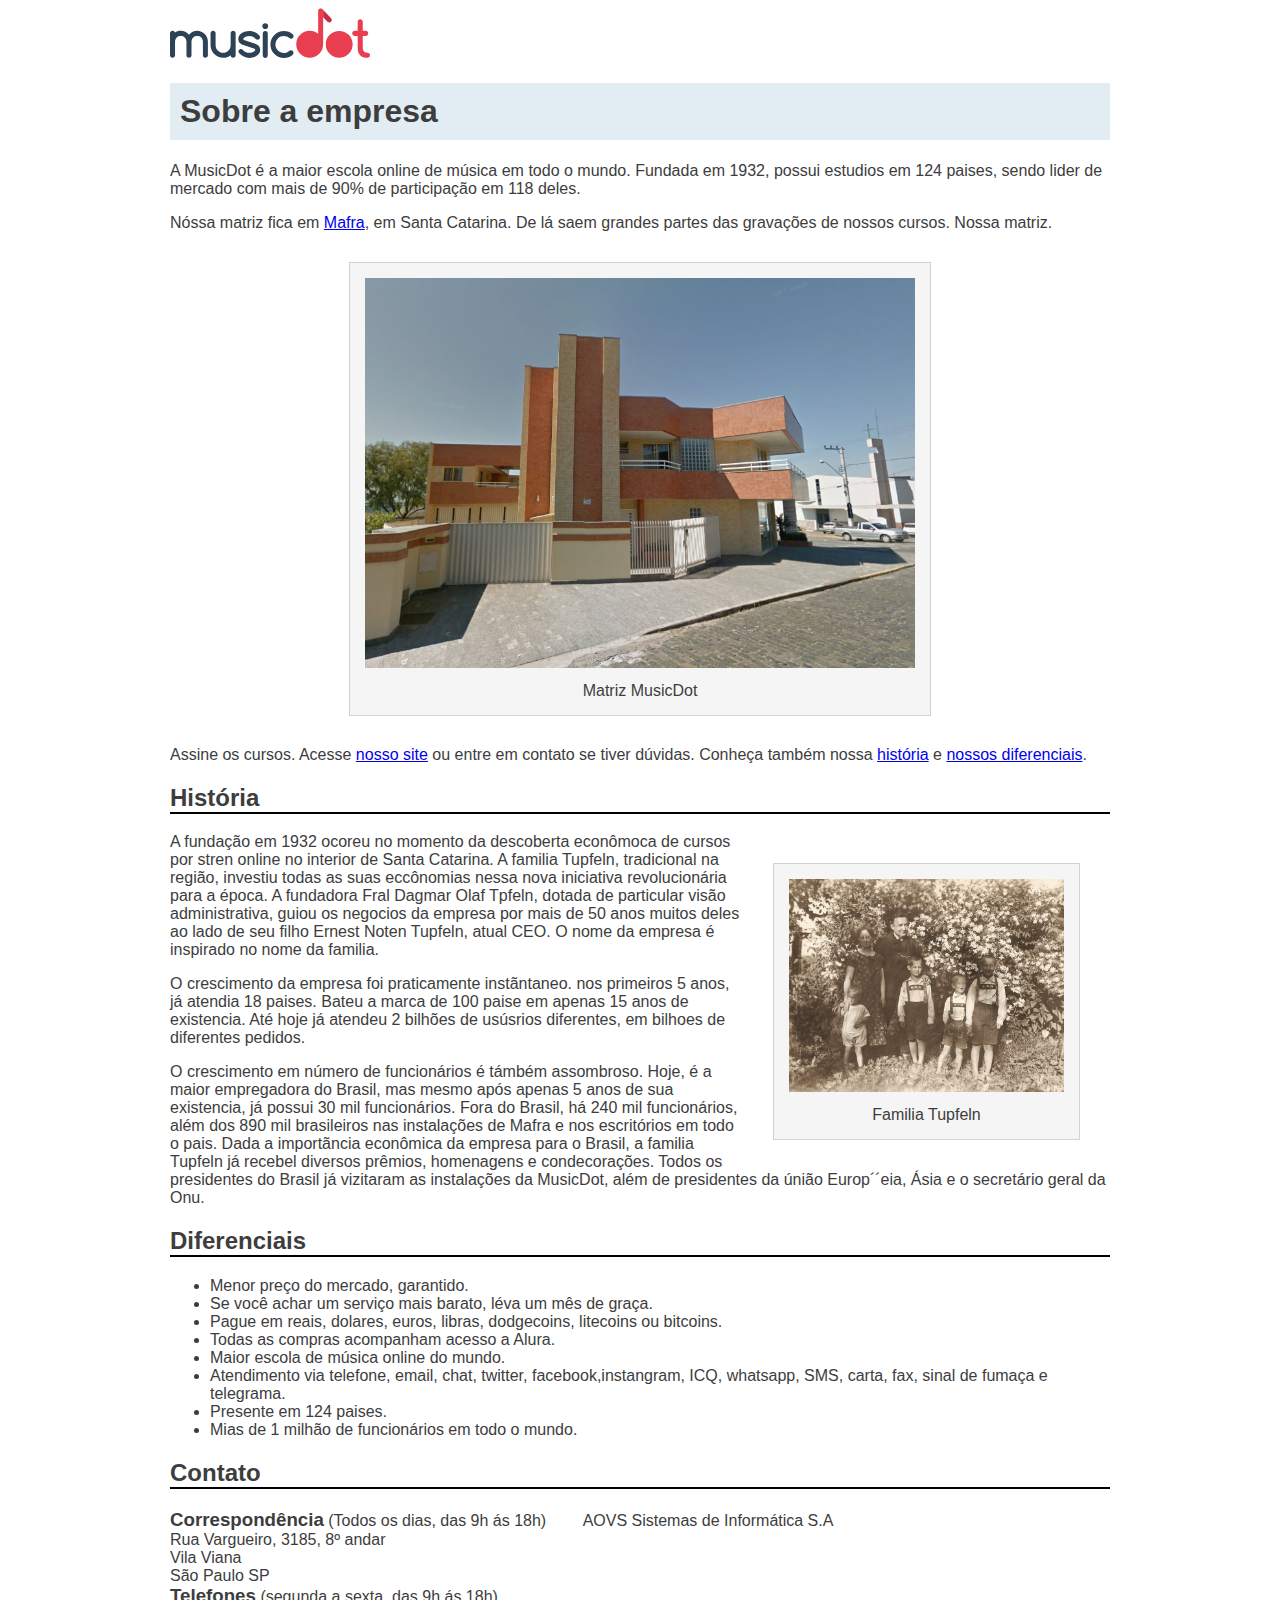
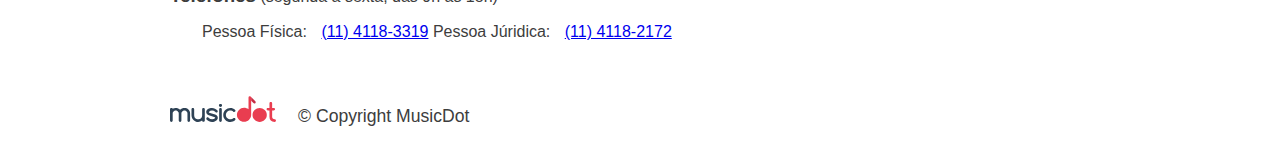
<file: sobre.html>
<!DOCTYPE html>
<html lang="pt-br">
<head>
    <meta charset="UTF-8">
    <meta http-equiv="X-UA-Compatible" content="IE=edge">
    <meta name="viewport" content="width=device-width, initial-scale=1.0">
    <title>MusicDot | Sobre a empresa</title>
    <link href="img/favicon.ico" rel="icon">
    <link rel="stylesheet" href="css/sobre.css">
</head>
<body>
    <img src="img/logo.svg" alt="MusicDot">
    
    <h1 class="titulo">Sobre a empresa</h1>

    <p>A MusicDot é a maior escola online de música em todo o mundo.
        Fundada em 1932, possui estudios em 124 paises, sendo lider de mercado com mais de 90% de 
        participação em 118 deles.
    </p>
    <p>Nóssa matriz fica em <a href="http://maps.google.com.br/?q=190,GabrielDequech,Mafra,SC">Mafra</a>, em Santa Catarina.
         De lá saem grandes partes das gravações de nossos cursos. Nossa matriz.
    </p>

    <figure class="matriz-musicdot">
        <img src="img/matriz-musicdot.png" alt="Matriz da musicdot">
        <figcaption>
            Matriz MusicDot
        </figcaption>
    </figure>

    <p>Assine os cursos. Acesse <a href="index.html">nosso site</a> ou entre em contato se 
        tiver dúvidas. Conheça também nossa <a href="#historia">história</a> e <a href="#diferenciais">nossos diferenciais</a>.
    </p>

    <h2 id="historia" class="subtitulo">História</h2>
    <figure class="familia-tupfeln">
        <img src="img/familia-tupfeln.jpg" alt="Fóto da Familia Tupfeln">
        <figcaption>
            Familia Tupfeln
        </figcaption>
    </figure>
    <p>A fundação em 1932 ocoreu no momento da descoberta econômoca
        de cursos por stren online no interior de Santa Catarina.
        A familia Tupfeln, tradicional na região, investiu todas as suas eccônomias
        nessa nova iniciativa revolucionária para a época.
        A fundadora Fral Dagmar Olaf Tpfeln, dotada de particular visão
        administrativa, guiou os negocios da empresa por mais de 50 anos
        muitos deles ao lado de seu filho Ernest Noten Tupfeln, atual CEO.
        O nome da empresa é inspirado no nome da familia.
    </p>
    <p>O crescimento da empresa foi praticamente instãntaneo. 
        nos primeiros 5 anos, já atendia 18 paises.
        Bateu a marca de 100 paise em apenas 15 anos de existencia.
        Até hoje já atendeu 2 bilhões de usúsrios diferentes, em bilhoes 
        de diferentes pedidos.
    </p>
    <p>O crescimento em número de funcionários é támbém assombroso.
        Hoje, é a maior empregadora do Brasil, mas mesmo após apenas 5 anos 
        de sua existencia, já possui 30 mil funcionários. Fora do Brasil,
        há 240 mil funcionários, além dos 890 mil brasileiros nas instalações
         de Mafra e nos escritórios em todo o pais.
         Dada a importãncia econômica da empresa para o Brasil,
        a familia Tupfeln já recebel diversos prêmios, homenagens e condecorações.
        Todos os presidentes do Brasil já vizitaram as instalações 
        da MusicDot, além de presidentes da únião Europ´´eia, Ásia e 
        o secretário geral da Onu.
    </p>
    <h2 id="diferenciais" class="subtitulo">Diferenciais</h2>
    <ul>
        <li>Menor preço do mercado, garantido.</li>
        <li>Se você achar um serviço mais barato, léva um mês de graça.</li>
        <li>Pague em reais, dolares, euros, libras, dodgecoins, litecoins ou bitcoins.</li>
        <li>Todas as compras acompanham acesso a Alura.</li>
        <li>Maior escola de música online do mundo.</li>
        <li>Atendimento via telefone, email, chat, twitter, facebook,instangram, ICQ, whatsapp, SMS,
            carta, fax, sinal de fumaça e telegrama.
        </li>
        <li>Presente em 124 paises.</li>
        <li>Mias de 1 milhão de funcionários em todo o mundo.</li>
    </ul>
    <h2 class="subtitulo">Contato</h2>
    <div class="contat_secao">
    <h3 class="contato_subtitulo">Correspondência</h3>
    <samal>(Todos os dias, das 9h ás 18h)</samal>
    <addres class="contato_info">
        AOVS Sistemas de Informática S.A
        <br>
        Rua Vargueiro, 3185, 8º andar
        <br>
        Vila Viana
        <br>
        São Paulo SP
    </addres>
    </div>
    </div id="contato" class="contato-secao contato_secao--telefone">
    <h3 class="contato_subtitulo">Telefones</h3>
    <smal>(segunda a sexta, das 9h ás 18h)</smal>
    <dl class="contato_info">
        <div>
            <dt class="contato_info-titulo">Pessoa Física:</dt>
        <dd class="contato_info-descricao"><a href="tel://114118-3319">(11) 4118-3319</a></dd>
        <dt class="contato_info-titulo">Pessoa Júridica:</dt>
        <dd class="contato_info-descricao"><a href="tel://114118-2172">(11) 4118-2172</a></dd>
        </div>
    </dl>
    <footer class="rodape">
        <img src="img/logo.svg" alt="Logo da musucdot" class="rodape_logo">
        <p class="rodape_copyright">&copy; Copyright MusicDot</p>
    </footer>
</body>
</html>
</file>
<file: css/sobre.css>
body {
    width: 80%;
    max-width: 940px;
    margin-left: auto;
    margin-right: auto; 
    font-family: "Helvetica","Lucida Grande", sans-serif;
    color: #3D3D3D;
}
.titulo {
    padding: 10px;
    font-size: 32px;
    background-color: #E1EDF2;
}
.subtitulo {
    border-bottom: 2px solid black;
}
figure {
    max-width: 100%;
    margin: 30px;
    padding: 15px;
    text-align: center;
    background-color: whitesmoke;
    border: 1px solid lightgray;
}
figcaption {
    margin-top: 10px;
}
.matriz-musicdot {
    width: 550px;
    margin-left: auto;
    margin-right: auto;
}
.familia-tupfeln {
    width: 275px;
    float: right;
}
figure img {
    width: 100%;
}
.contato_subtitulo {
    display: inline;
}
.contato_secao {
    display: inline-block;
    vertical-align: top;
    margin-left: 16px;
}
.contato_secao-telefone {
    margin-left: 32px;
}
.contato_info {
    margin: 16px 0 24px;
    padding-left: 32px;
}
.contato_info-titulo,
.contato_info-descricao {
    display: inline;
}
.contato_info-descricao {
    margin-left: 10px;
}
.rodape {
    padding: 1.75em 0;
    font-size: 1.1rem;
}
.rodape_logo {
    width: 6em;
}
.rodape_copyright {
    display: inline;
    margin-left: 1em;
}
@media(max-width: 850px) {
    .contato_secao {
        display: block;
        margin-left: 1em;
    }
}
@media(max-width: 622px) {
    .familia-tupfeln {
        float: none;
        margin: 0 auto;
    }
}
@media(max-width: 446px) {
    .contato_subtitulo {
        display: block;
        margin-bottom: 0;
    }
    .contato_info {
        padding-left: 5px;
        font-size: .92em;
        border-left: 2px solid lightgray;
    }
    .rodape {
        font-size: .92em;
    }
}
@media(max-width: 342px) {
    .contato_info-descricao {
        display: block;
        margin-left: 1em;
    }
}
</file>
